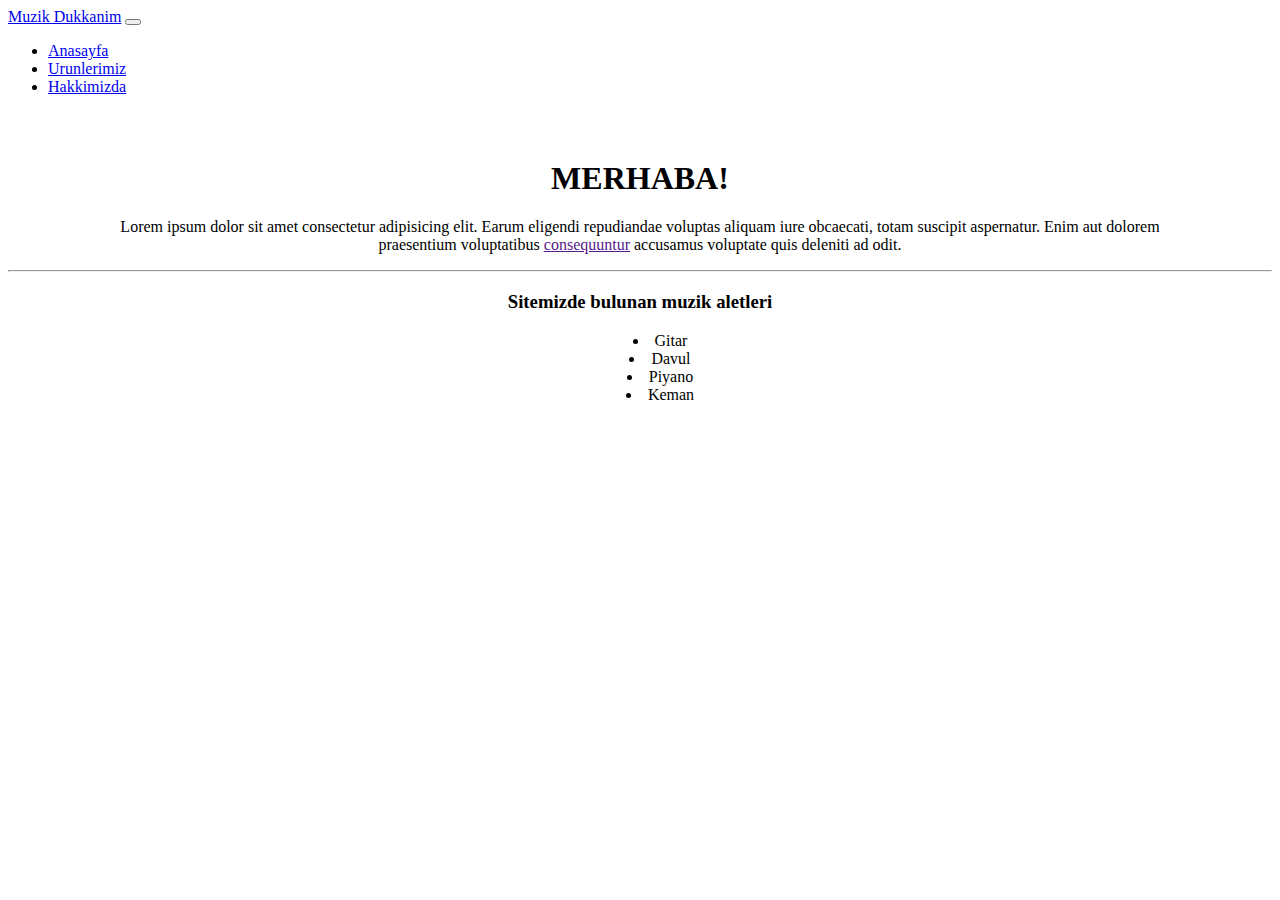
<file: bootstrapOdev1/index.html>
<!DOCTYPE html>
<html lang="en">
  <head>
    <meta charset="utf-8" />
    <meta name="viewport" content="width=device-width, initial-scale=1" />
    <title>Bootstrap demo</title>
    <link
      href="https://cdn.jsdelivr.net/npm/bootstrap@5.2.3/dist/css/bootstrap.min.css"
      rel="stylesheet"
      integrity="sha384-rbsA2VBKQhggwzxH7pPCaAqO46MgnOM80zW1RWuH61DGLwZJEdK2Kadq2F9CUG65"
      crossorigin="anonymous"
    />
  </head>
  <body>
    <nav class="navbar navbar-expand-lg bg-dark">
      <div class="container-fluid">
        <a class="navbar-brand text-danger" href="index.html">Muzik Dukkanim</a>
        <button
          class="navbar-toggler"
          type="button"
          data-bs-toggle="collapse"
          data-bs-target="#navbarNav"
          aria-controls="navbarNav"
          aria-expanded="false"
          aria-label="Toggle navigation"
        >
          <span class="navbar-toggler-icon"></span>
        </button>
        <div class="collapse navbar-collapse" id="navbarNav">
          <ul class="navbar-nav">
            <li class="nav-item">
              <a
                class="nav-link active text-light"
                aria-current="page"
                href="index.html"
                >Anasayfa</a
              >
            </li>
            <li class="nav-item">
              <a class="nav-link text-secondary" href="urun.html"
                >Urunlerimiz</a
              >
            </li>
            <li class="nav-item">
              <a class="nav-link text-secondary" href="hakkinda.html"
                >Hakkimizda</a
              >
            </li>
          </ul>
        </div>
      </div>
    </nav>

    <h1 class="text-danger" style="text-align: center; margin-top: 2em">
      MERHABA!
    </h1>
    <p style="text-align: center">
      Lorem ipsum dolor sit amet consectetur adipisicing elit. Earum eligendi
      repudiandae voluptas aliquam iure obcaecati, totam suscipit aspernatur.
      Enim aut dolorem <br />
      praesentium voluptatibus <a href="">consequuntur</a> accusamus voluptate
      quis deleniti ad odit.
    </p>
    <hr />
    <h3 class="text-warning" style="text-align: center">
      Sitemizde bulunan muzik aletleri
    </h3>

    <ul style="list-style-position: inside; text-align: center">
      <li>Gitar</li>
      <li>Davul</li>
      <li>Piyano</li>
      <li>Keman</li>
    </ul>
    <script
      src="https://cdn.jsdelivr.net/npm/bootstrap@5.2.3/dist/js/bootstrap.bundle.min.js"
      integrity="sha384-kenU1KFdBIe4zVF0s0G1M5b4hcpxyD9F7jL+jjXkk+Q2h455rYXK/7HAuoJl+0I4"
      crossorigin="anonymous"
    ></script>
  </body>
</html>
</file>
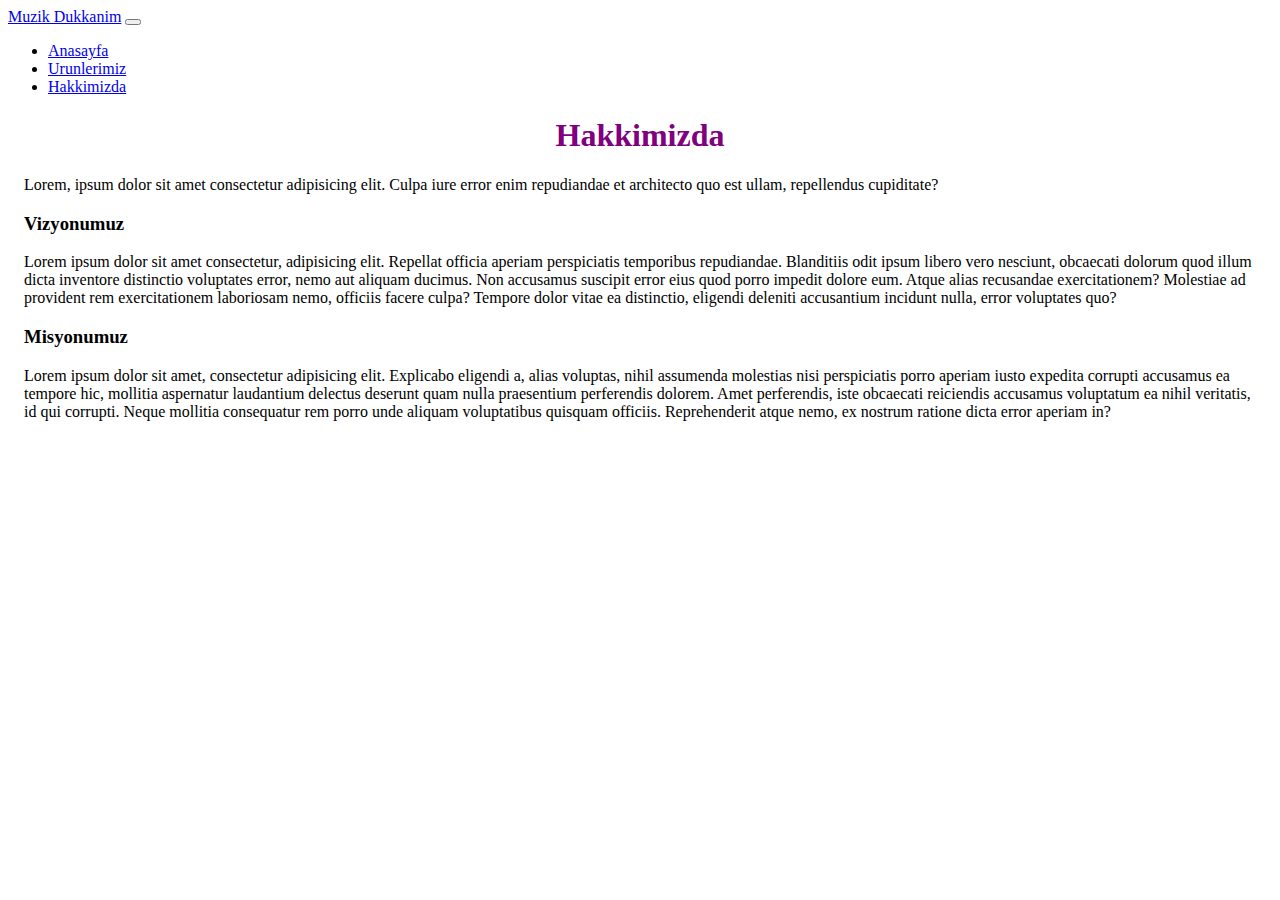
<file: bootstrapOdev1/hakkinda.html>
<!DOCTYPE html>
<html lang="en">
  <head>
    <meta charset="utf-8" />
    <meta name="viewport" content="width=device-width, initial-scale=1" />
    <title>Bootstrap demo</title>
    <link
      href="https://cdn.jsdelivr.net/npm/bootstrap@5.2.3/dist/css/bootstrap.min.css"
      rel="stylesheet"
      integrity="sha384-rbsA2VBKQhggwzxH7pPCaAqO46MgnOM80zW1RWuH61DGLwZJEdK2Kadq2F9CUG65"
      crossorigin="anonymous"
    />
  </head>
  <body>
    <nav class="navbar navbar-expand-lg bg-dark">
      <div class="container-fluid">
        <a class="navbar-brand text-danger" href="index.html">Muzik Dukkanim</a>
        <button
          class="navbar-toggler"
          type="button"
          data-bs-toggle="collapse"
          data-bs-target="#navbarNav"
          aria-controls="navbarNav"
          aria-expanded="false"
          aria-label="Toggle navigation"
        >
          <span class="navbar-toggler-icon"></span>
        </button>
        <div class="collapse navbar-collapse" id="navbarNav">
          <ul class="navbar-nav">
            <li class="nav-item">
              <a
                class="nav-link active text-light"
                aria-current="page"
                href="index.html"
                >Anasayfa</a
              >
            </li>
            <li class="nav-item">
              <a class="nav-link text-secondary" href="urun.html"
                >Urunlerimiz</a
              >
            </li>
            <li class="nav-item">
              <a class="nav-link text-secondary" href="hakkinda.html"
                >Hakkimizda</a
              >
            </li>
          </ul>
        </div>
      </div>
    </nav>

    <h1 style="color: purple; text-align: center" class="mt-1">Hakkimizda</h1>
    <div style="margin-left: 1em; margin-right: 1em">
      <p>
        Lorem, ipsum dolor sit amet consectetur adipisicing elit. Culpa iure
        error enim repudiandae et architecto quo est ullam, repellendus
        cupiditate?
      </p>

      <h3 class="text-warning">Vizyonumuz</h3>
      <p>
        Lorem ipsum dolor sit amet consectetur, adipisicing elit. Repellat
        officia aperiam perspiciatis temporibus repudiandae. Blanditiis odit
        ipsum libero vero nesciunt, obcaecati dolorum quod illum dicta inventore
        distinctio voluptates error, nemo aut aliquam ducimus. Non accusamus
        suscipit error eius quod porro impedit dolore eum. Atque alias
        recusandae exercitationem? Molestiae ad provident rem exercitationem
        laboriosam nemo, officiis facere culpa? Tempore dolor vitae ea
        distinctio, eligendi deleniti accusantium incidunt nulla, error
        voluptates quo?
      </p>
      <h3 class="text-warning">Misyonumuz</h3>
      <p>
        Lorem ipsum dolor sit amet, consectetur adipisicing elit. Explicabo
        eligendi a, alias voluptas, nihil assumenda molestias nisi perspiciatis
        porro aperiam iusto expedita corrupti accusamus ea tempore hic, mollitia
        aspernatur laudantium delectus deserunt quam nulla praesentium
        perferendis dolorem. Amet perferendis, iste obcaecati reiciendis
        accusamus voluptatum ea nihil veritatis, id qui corrupti. Neque mollitia
        consequatur rem porro unde aliquam voluptatibus quisquam officiis.
        Reprehenderit atque nemo, ex nostrum ratione dicta error aperiam in?
      </p>
    </div>
    <script
      src="https://cdn.jsdelivr.net/npm/bootstrap@5.2.3/dist/js/bootstrap.bundle.min.js"
      integrity="sha384-kenU1KFdBIe4zVF0s0G1M5b4hcpxyD9F7jL+jjXkk+Q2h455rYXK/7HAuoJl+0I4"
      crossorigin="anonymous"
    ></script>
  </body>
</html>
</file>
